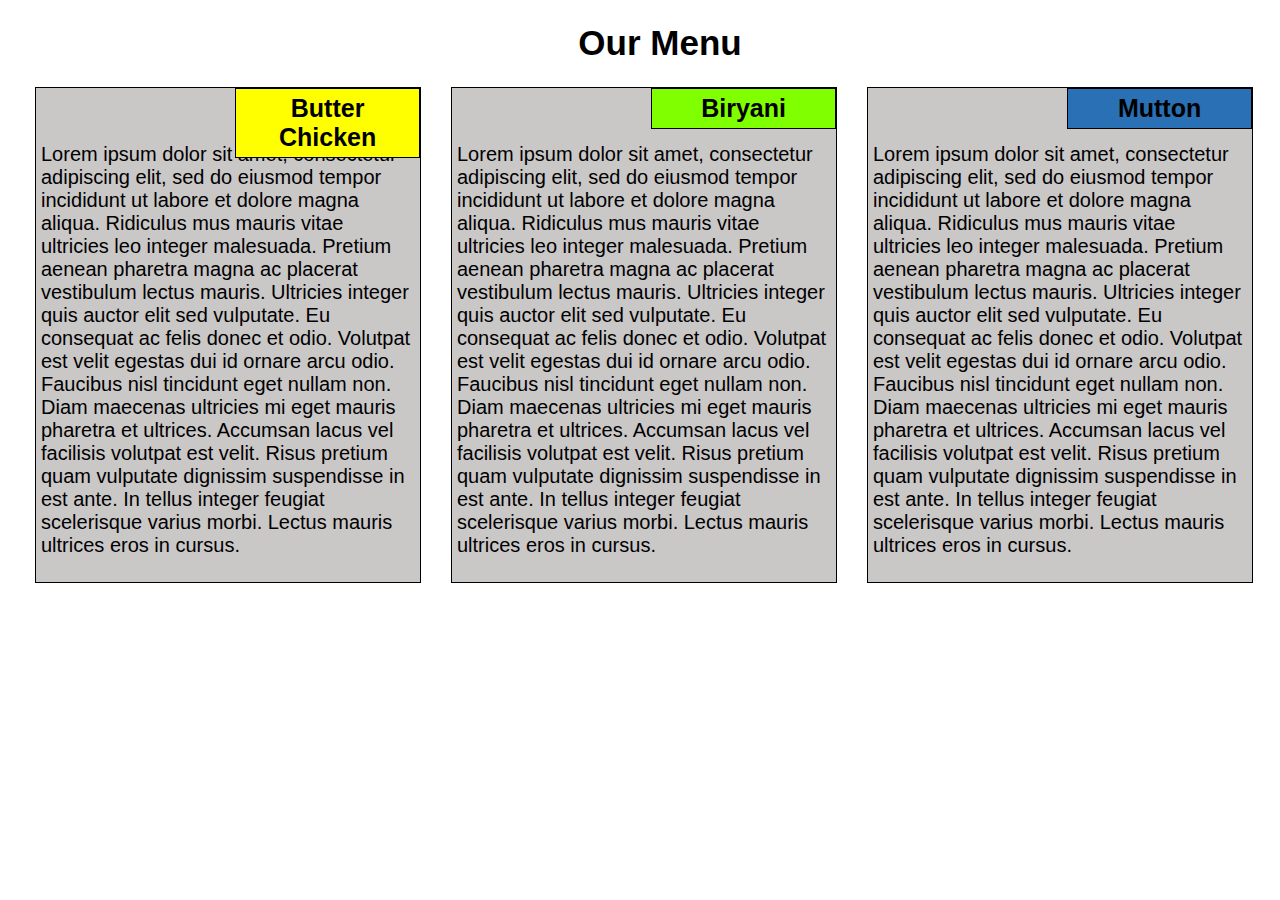
<file: mod2-sol/index.html>
<!DOCTYPE html>
<html lang="en">
<head>
    <meta charset="UTF-8">
    <meta name="viewport" content="width=device-width, initial-scale=1.0">
    <title>Assignment Solution for Module 2</title>
    <link rel="stylesheet" href="css/styles.css">
</head>
<body>
    <h1>Our Menu</h1>
    <div class="sec1">
        <h2>Butter Chicken</h2>
        <p>
            Lorem ipsum dolor sit amet, consectetur adipiscing elit, sed do eiusmod tempor incididunt ut labore et dolore magna
            aliqua. Ridiculus mus mauris vitae ultricies leo integer malesuada. Pretium aenean pharetra magna ac placerat vestibulum
            lectus mauris. Ultricies integer quis auctor elit sed vulputate. Eu consequat ac felis donec et odio. Volutpat est velit
            egestas dui id ornare arcu odio. Faucibus nisl tincidunt eget nullam non. Diam maecenas ultricies mi eget mauris
            pharetra et ultrices. Accumsan lacus vel facilisis volutpat est velit. Risus pretium quam vulputate dignissim
            suspendisse in est ante. In tellus integer feugiat scelerisque varius morbi. Lectus mauris ultrices eros in cursus.
        </p>
    </div>
    <div class="sec2">
        <h2>Biryani</h2>
        <p>
            Lorem ipsum dolor sit amet, consectetur adipiscing elit, sed do eiusmod tempor incididunt ut labore et dolore magna
            aliqua. Ridiculus mus mauris vitae ultricies leo integer malesuada. Pretium aenean pharetra magna ac placerat vestibulum
            lectus mauris. Ultricies integer quis auctor elit sed vulputate. Eu consequat ac felis donec et odio. Volutpat est velit
            egestas dui id ornare arcu odio. Faucibus nisl tincidunt eget nullam non. Diam maecenas ultricies mi eget mauris
            pharetra et ultrices. Accumsan lacus vel facilisis volutpat est velit. Risus pretium quam vulputate dignissim
            suspendisse in est ante. In tellus integer feugiat scelerisque varius morbi. Lectus mauris ultrices eros in cursus.
        </p>
    </div>
    <div id="sec3">
        <h2>Mutton</h2>
        <p>
            Lorem ipsum dolor sit amet, consectetur adipiscing elit, sed do eiusmod tempor incididunt ut labore et dolore magna
            aliqua. Ridiculus mus mauris vitae ultricies leo integer malesuada. Pretium aenean pharetra magna ac placerat vestibulum
            lectus mauris. Ultricies integer quis auctor elit sed vulputate. Eu consequat ac felis donec et odio. Volutpat est velit
            egestas dui id ornare arcu odio. Faucibus nisl tincidunt eget nullam non. Diam maecenas ultricies mi eget mauris
            pharetra et ultrices. Accumsan lacus vel facilisis volutpat est velit. Risus pretium quam vulputate dignissim
            suspendisse in est ante. In tellus integer feugiat scelerisque varius morbi. Lectus mauris ultrices eros in cursus.
        </p>
    </div>
</body>
</html>
</file>
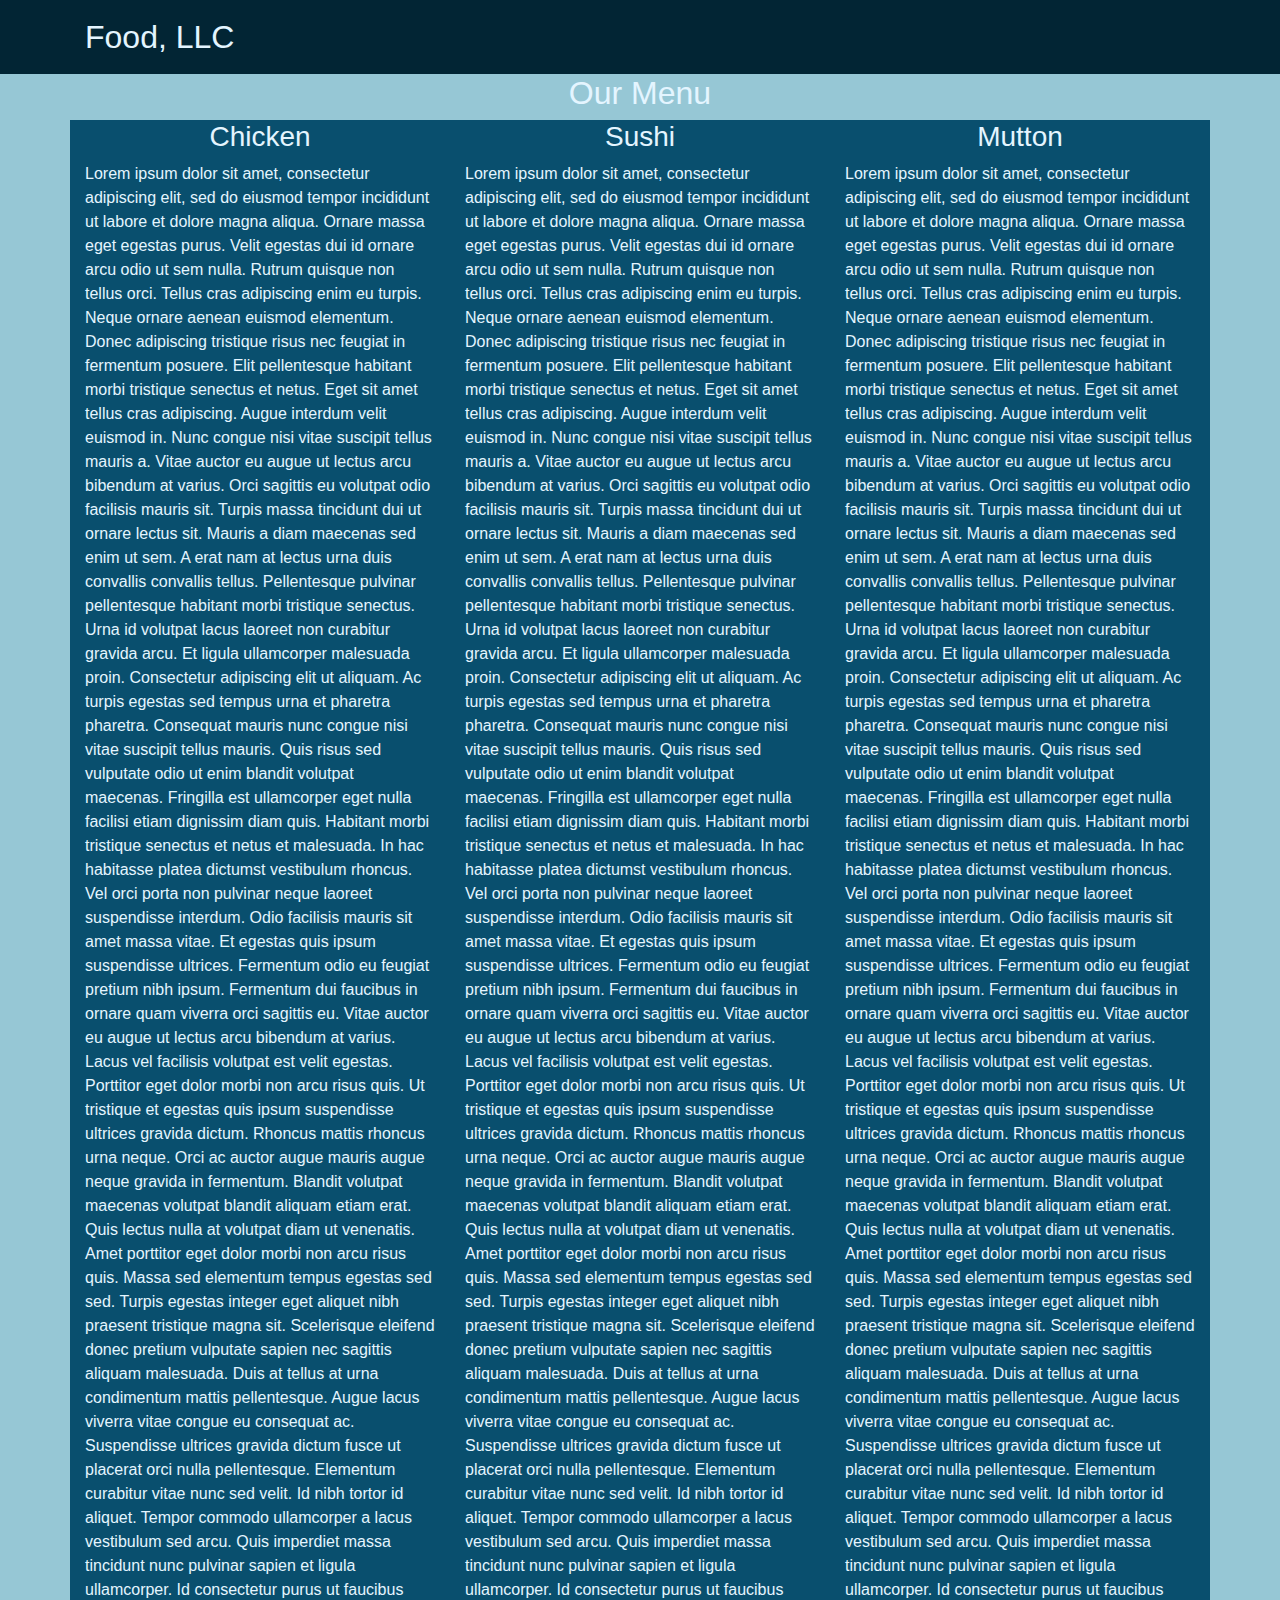
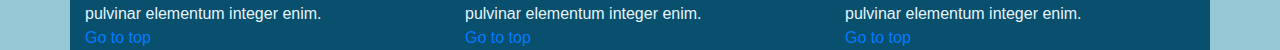
<file: mod3-sol/index.html>
<!DOCTYPE html>
<html lang="en">
<head>
    <meta charset="UTF-8">
    <meta name="viewport" content="width=device-width, initial-scale=1.0">
    <title>Assignment Solution for Module 3</title>
    <link rel="stylesheet" href="css/bootstrap.min.css">
    <link rel="stylesheet" href="css/styles.css">
</head>
<body>
    <header >
        <nav class="navbar navbar-expand-lg navbar-dark bg-light" id="header-nav">
            <div class="container">
                <a class="navbar-brand mb-0 h1" href="#">Food, LLC</a>
                <button class="navbar-toggler" type="button" data-toggle="collapse" data-target="#navbarSupportedContent"
                    aria-controls="navbarSupportedContent" aria-expanded="false" aria-label="Toggle navigation">
                    <span class="navbar-toggler-icon"></span>
                </button>
                <div class="collapse navbar-collapse" id="navbarSupportedContent">
                    <ul class="navbar-nav mr-auto">
                        <li class="nav-item">
                            <a class="nav-link text-center" href="#chicken">Chicken</a>
                        </li>
                        <li class="nav-item">
                            <a class="nav-link text-center" href="#sushi">Sushi</a>
                        </li>
                        <li class="nav-item">
                            <a class="nav-link text-center" href="#mutton">Mutton</a>
                        </li>
                    </ul>
                </div>
            </div>
        </nav>
    </header>
    <main class="container">
        <h2 class="text-center">Our Menu</h2>
        <div class="row">
            <div id="chicken" class="col-md-4 col-sm-6 col-12">
                <h3 class="text-center">Chicken</h3>
                Lorem ipsum dolor sit amet, consectetur adipiscing elit, sed do eiusmod tempor incididunt ut labore et
                dolore magna
                aliqua. Ornare massa eget egestas purus. Velit egestas dui id ornare arcu odio ut sem nulla. Rutrum quisque
                non tellus
                orci. Tellus cras adipiscing enim eu turpis. Neque ornare aenean euismod elementum. Donec adipiscing
                tristique risus nec
                feugiat in fermentum posuere. Elit pellentesque habitant morbi tristique senectus et netus. Eget sit amet
                tellus cras
                adipiscing. Augue interdum velit euismod in. Nunc congue nisi vitae suscipit tellus mauris a. Vitae auctor
                eu augue ut
                lectus arcu bibendum at varius. Orci sagittis eu volutpat odio facilisis mauris sit. Turpis massa tincidunt
                dui ut
                ornare lectus sit. Mauris a diam maecenas sed enim ut sem. A erat nam at lectus urna duis convallis
                convallis tellus.
                Pellentesque pulvinar pellentesque habitant morbi tristique senectus. Urna id volutpat lacus laoreet non
                curabitur
                gravida arcu.
    
                Et ligula ullamcorper malesuada proin. Consectetur adipiscing elit ut aliquam. Ac turpis egestas sed tempus
                urna et
                pharetra pharetra. Consequat mauris nunc congue nisi vitae suscipit tellus mauris. Quis risus sed vulputate
                odio ut enim
                blandit volutpat maecenas. Fringilla est ullamcorper eget nulla facilisi etiam dignissim diam quis. Habitant
                morbi
                tristique senectus et netus et malesuada. In hac habitasse platea dictumst vestibulum rhoncus. Vel orci
                porta non
                pulvinar neque laoreet suspendisse interdum. Odio facilisis mauris sit amet massa vitae. Et egestas quis
                ipsum
                suspendisse ultrices. Fermentum odio eu feugiat pretium nibh ipsum. Fermentum dui faucibus in ornare quam
                viverra orci
                sagittis eu. Vitae auctor eu augue ut lectus arcu bibendum at varius. Lacus vel facilisis volutpat est velit
                egestas.
                Porttitor eget dolor morbi non arcu risus quis. Ut tristique et egestas quis ipsum suspendisse ultrices
                gravida dictum.
                Rhoncus mattis rhoncus urna neque. Orci ac auctor augue mauris augue neque gravida in fermentum.
    
                Blandit volutpat maecenas volutpat blandit aliquam etiam erat. Quis lectus nulla at volutpat diam ut
                venenatis. Amet
                porttitor eget dolor morbi non arcu risus quis. Massa sed elementum tempus egestas sed sed. Turpis egestas
                integer eget
                aliquet nibh praesent tristique magna sit. Scelerisque eleifend donec pretium vulputate sapien nec sagittis
                aliquam
                malesuada. Duis at tellus at urna condimentum mattis pellentesque. Augue lacus viverra vitae congue eu
                consequat ac.
                Suspendisse ultrices gravida dictum fusce ut placerat orci nulla pellentesque. Elementum curabitur vitae
                nunc sed velit.
                Id nibh tortor id aliquet. Tempor commodo ullamcorper a lacus vestibulum sed arcu. Quis imperdiet massa
                tincidunt nunc
                pulvinar sapien et ligula ullamcorper. Id consectetur purus ut faucibus pulvinar elementum integer enim.<br>
                <a href="#header-nav">Go to top</a>
            </div>
            <div id="sushi" class="col-md-4 col-sm-6 col-12">
                <h3 class="text-center">Sushi</h3>
                Lorem ipsum dolor sit amet, consectetur adipiscing elit, sed do eiusmod tempor incididunt ut labore et
                dolore magna
                aliqua. Ornare massa eget egestas purus. Velit egestas dui id ornare arcu odio ut sem nulla. Rutrum quisque
                non tellus
                orci. Tellus cras adipiscing enim eu turpis. Neque ornare aenean euismod elementum. Donec adipiscing
                tristique risus nec
                feugiat in fermentum posuere. Elit pellentesque habitant morbi tristique senectus et netus. Eget sit amet
                tellus cras
                adipiscing. Augue interdum velit euismod in. Nunc congue nisi vitae suscipit tellus mauris a. Vitae auctor
                eu augue ut
                lectus arcu bibendum at varius. Orci sagittis eu volutpat odio facilisis mauris sit. Turpis massa tincidunt
                dui ut
                ornare lectus sit. Mauris a diam maecenas sed enim ut sem. A erat nam at lectus urna duis convallis
                convallis tellus.
                Pellentesque pulvinar pellentesque habitant morbi tristique senectus. Urna id volutpat lacus laoreet non
                curabitur
                gravida arcu.
    
                Et ligula ullamcorper malesuada proin. Consectetur adipiscing elit ut aliquam. Ac turpis egestas sed tempus
                urna et
                pharetra pharetra. Consequat mauris nunc congue nisi vitae suscipit tellus mauris. Quis risus sed vulputate
                odio ut enim
                blandit volutpat maecenas. Fringilla est ullamcorper eget nulla facilisi etiam dignissim diam quis. Habitant
                morbi
                tristique senectus et netus et malesuada. In hac habitasse platea dictumst vestibulum rhoncus. Vel orci
                porta non
                pulvinar neque laoreet suspendisse interdum. Odio facilisis mauris sit amet massa vitae. Et egestas quis
                ipsum
                suspendisse ultrices. Fermentum odio eu feugiat pretium nibh ipsum. Fermentum dui faucibus in ornare quam
                viverra orci
                sagittis eu. Vitae auctor eu augue ut lectus arcu bibendum at varius. Lacus vel facilisis volutpat est velit
                egestas.
                Porttitor eget dolor morbi non arcu risus quis. Ut tristique et egestas quis ipsum suspendisse ultrices
                gravida dictum.
                Rhoncus mattis rhoncus urna neque. Orci ac auctor augue mauris augue neque gravida in fermentum.
    
                Blandit volutpat maecenas volutpat blandit aliquam etiam erat. Quis lectus nulla at volutpat diam ut
                venenatis. Amet
                porttitor eget dolor morbi non arcu risus quis. Massa sed elementum tempus egestas sed sed. Turpis egestas
                integer eget
                aliquet nibh praesent tristique magna sit. Scelerisque eleifend donec pretium vulputate sapien nec sagittis
                aliquam
                malesuada. Duis at tellus at urna condimentum mattis pellentesque. Augue lacus viverra vitae congue eu
                consequat ac.
                Suspendisse ultrices gravida dictum fusce ut placerat orci nulla pellentesque. Elementum curabitur vitae
                nunc sed velit.
                Id nibh tortor id aliquet. Tempor commodo ullamcorper a lacus vestibulum sed arcu. Quis imperdiet massa
                tincidunt nunc
                pulvinar sapien et ligula ullamcorper. Id consectetur purus ut faucibus pulvinar elementum integer enim.<br>
                <a href="#header-nav">Go to top</a>
            </div>
            <div id="mutton" class="col-md-4 col-sm-12 col-12">
                <h3 class="text-center">Mutton</h3>
                Lorem ipsum dolor sit amet, consectetur adipiscing elit, sed do eiusmod tempor incididunt ut labore et
                dolore magna
                aliqua. Ornare massa eget egestas purus. Velit egestas dui id ornare arcu odio ut sem nulla. Rutrum quisque
                non tellus
                orci. Tellus cras adipiscing enim eu turpis. Neque ornare aenean euismod elementum. Donec adipiscing
                tristique risus nec
                feugiat in fermentum posuere. Elit pellentesque habitant morbi tristique senectus et netus. Eget sit amet
                tellus cras
                adipiscing. Augue interdum velit euismod in. Nunc congue nisi vitae suscipit tellus mauris a. Vitae auctor
                eu augue ut
                lectus arcu bibendum at varius. Orci sagittis eu volutpat odio facilisis mauris sit. Turpis massa tincidunt
                dui ut
                ornare lectus sit. Mauris a diam maecenas sed enim ut sem. A erat nam at lectus urna duis convallis
                convallis tellus.
                Pellentesque pulvinar pellentesque habitant morbi tristique senectus. Urna id volutpat lacus laoreet non
                curabitur
                gravida arcu.
    
                Et ligula ullamcorper malesuada proin. Consectetur adipiscing elit ut aliquam. Ac turpis egestas sed tempus
                urna et
                pharetra pharetra. Consequat mauris nunc congue nisi vitae suscipit tellus mauris. Quis risus sed vulputate
                odio ut enim
                blandit volutpat maecenas. Fringilla est ullamcorper eget nulla facilisi etiam dignissim diam quis. Habitant
                morbi
                tristique senectus et netus et malesuada. In hac habitasse platea dictumst vestibulum rhoncus. Vel orci
                porta non
                pulvinar neque laoreet suspendisse interdum. Odio facilisis mauris sit amet massa vitae. Et egestas quis
                ipsum
                suspendisse ultrices. Fermentum odio eu feugiat pretium nibh ipsum. Fermentum dui faucibus in ornare quam
                viverra orci
                sagittis eu. Vitae auctor eu augue ut lectus arcu bibendum at varius. Lacus vel facilisis volutpat est velit
                egestas.
                Porttitor eget dolor morbi non arcu risus quis. Ut tristique et egestas quis ipsum suspendisse ultrices
                gravida dictum.
                Rhoncus mattis rhoncus urna neque. Orci ac auctor augue mauris augue neque gravida in fermentum.
    
                Blandit volutpat maecenas volutpat blandit aliquam etiam erat. Quis lectus nulla at volutpat diam ut
                venenatis. Amet
                porttitor eget dolor morbi non arcu risus quis. Massa sed elementum tempus egestas sed sed. Turpis egestas
                integer eget
                aliquet nibh praesent tristique magna sit. Scelerisque eleifend donec pretium vulputate sapien nec sagittis
                aliquam
                malesuada. Duis at tellus at urna condimentum mattis pellentesque. Augue lacus viverra vitae congue eu
                consequat ac.
                Suspendisse ultrices gravida dictum fusce ut placerat orci nulla pellentesque. Elementum curabitur vitae
                nunc sed velit.
                Id nibh tortor id aliquet. Tempor commodo ullamcorper a lacus vestibulum sed arcu. Quis imperdiet massa
                tincidunt nunc
                pulvinar sapien et ligula ullamcorper. Id consectetur purus ut faucibus pulvinar elementum integer enim.<br>
                <a href="#header-nav">Go to top</a>
            </div>
        </div>
    </main>
    <script src="https://code.jquery.com/jquery-3.5.1.slim.min.js"
        integrity="sha384-DfXdz2htPH0lsSSs5nCTpuj/zy4C+OGpamoFVy38MVBnE+IbbVYUew+OrCXaRkfj"
        crossorigin="anonymous"></script>
    <script src="https://cdn.jsdelivr.net/npm/popper.js@1.16.1/dist/umd/popper.min.js"
        integrity="sha384-9/reFTGAW83EW2RDu2S0VKaIzap3H66lZH81PoYlFhbGU+6BZp6G7niu735Sk7lN"
        crossorigin="anonymous"></script>
    <script src="https://stackpath.bootstrapcdn.com/bootstrap/4.5.2/js/bootstrap.min.js"
        integrity="sha384-B4gt1jrGC7Jh4AgTPSdUtOBvfO8shuf57BaghqFfPlYxofvL8/KUEfYiJOMMV+rV"
        crossorigin="anonymous"></script>
</body>
</html>
</file>
<file: mod2-sol/css/styles.css>
body{
    box-sizing: border-box;
    font-family: Andalus, sans-serif;
    width: 100%;
    margin: 20px;
    font-size: 20px;
}
h1{
    text-align: center;
    font-size: 1.75em;
}
div{
    border: 1px solid #000000;
    background-color: #cac7c7;
    position: relative;
}
h2{
    text-align: center;
    font-size: 1.25em;
    border: 1px solid #000000;
    margin: 0;
    padding: 5px;
    width: 45%;
    position: absolute;
    right: 0;
}
.sec1 h2{
    background-color: #ffff00;
}
.sec2 h2{
    background-color: #7fff00;
}
#sec3 h2{
    background-color: #2971b4;
}
p{
    clear: right;
    padding: 5px;
    margin-top: 50px;
}
@media (min-width: 992px){
    div{
        width: 30%;
        float: left;
        margin: 0 15px;
    }
}
@media (min-width: 768px) and (max-width: 991px){
    div.sec1, div.sec2{
        width: 45%;
        float: left;
        margin: 0 15px 15px 0;
    }
    #sec3{
        width: 92.5%;
        clear: left;
    }
}
@media (max-width: 767px){
    div{
        width: 90%;
        margin-bottom: 15px;
    }
}
</file>
<file: mod3-sol/css/styles.css>
body{
    background-color: #96c7d5;
    color: #e4f5ff;
    font-size: 16px;
    font-family: Andalus, sans-serif;
}
.navbar{
    background-color: #022534 !important;
}
.navbar .navbar-brand{
    color: #e4f5ff;
    font-size: 2em;
}
.navbar-toggler{
  border-color: rgb(228,245,255) !important;
}
#navbarSupportedContent{
    background-color: #e4f5ff;
    margin:8px -15px -7px;
}
.nav-item
{
    border: 1px solid #022534;
}
.nav-link{
    color: #022534 !important;
}
#chicken, #sushi, #mutton{
    background-color: #094f6e;
}
@media (min-width:768px){
    #navbarSupportedContent{
        display: none !important;
    }
    .navbar-toggler{
        display: none !important;
    }
}
@media (min-width:576px) and (max-width:767px){
    #navbarSupportedContent{
        display: none !important;
    }
    .navbar-toggler{
        display: none !important;
    }
}
</file>
